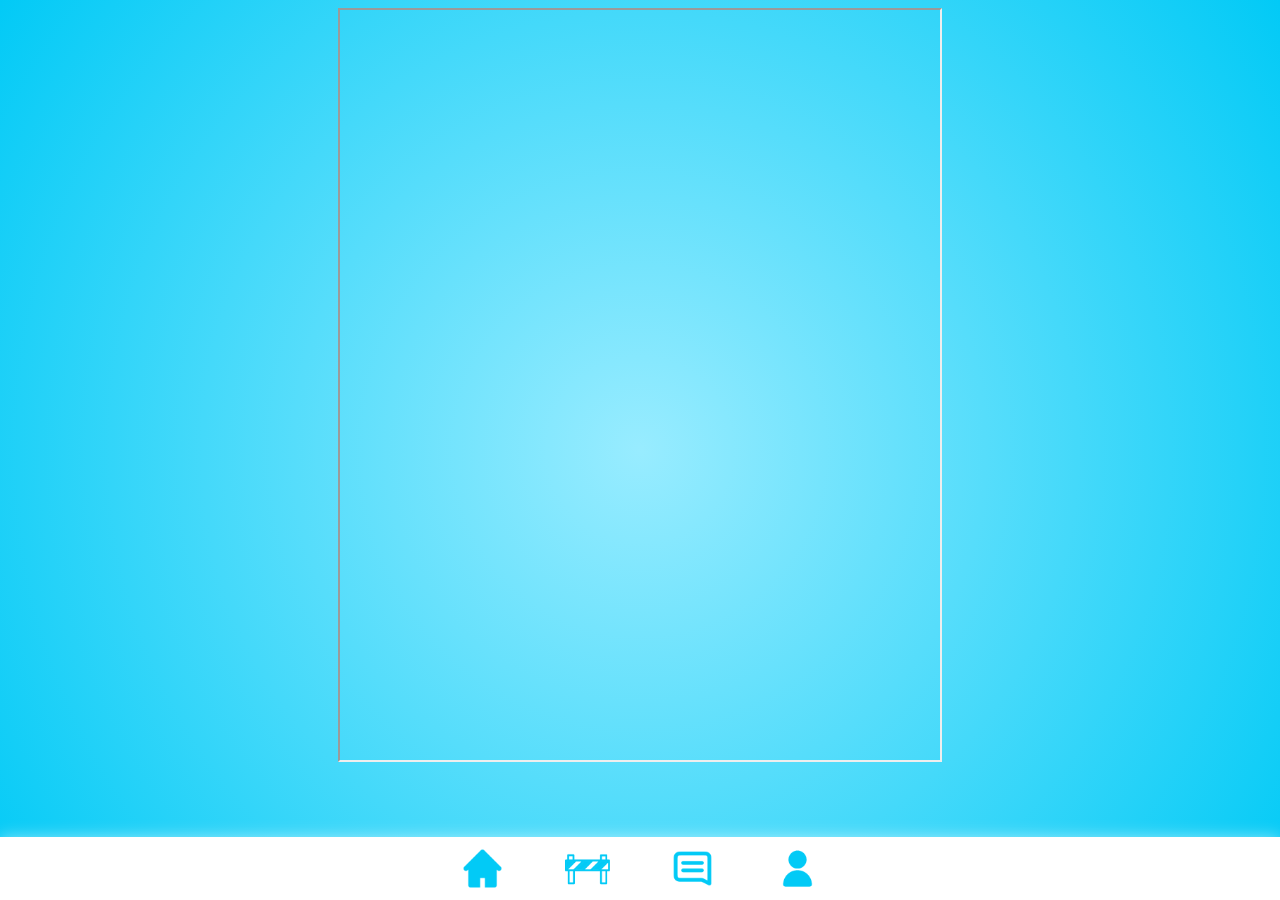
<file: ruas-interditadas/ruasinterditadas.html>
<!DOCTYPE html>
<html lang="pt-br">

<head>
  <meta charset="UTF-8" />
  <meta name="viewport" content="width=device-width, initial-scale=1.0" />
  <link rel="stylesheet" href="https://cdnjs.cloudflare.com/ajax/libs/font-awesome/4.7.0/css/font-awesome.min.css" />
  <title>Document</title>
  <link rel="stylesheet" href="style.css">
</head>

<body id="pagina-inicio">
  <script>
    window.onload = function () {
      document.getElementById("pagina-inicio").style.opacity = 1;
    };
  </script>
  <iframe style="height: 750px"
    src="https://www.google.com/maps/embed?pb=!1m18!1m12!1m3!1d58277.45710087458!2d-46.71482817381482!3d-24.089498373022884!2m3!1f0!2f0!3f0!3m2!1i1024!2i768!4f13.1!3m3!1m2!1s0x94ce2883ba386b79%3A0x211da91fc6c0ccb9!2zTW9uZ2FndcOhLCBTUA!5e0!3m2!1spt-BR!2sbr!4v1716927403294!5m2!1spt-BR!2sbr"
    width="600" height="450" style="border: 0" allowfullscreen="" loading="lazy"
    referrerpolicy="no-referrer-when-downgrade"></iframe>
  <div class="navbar">
    <img src="../inicio.png" class="iconenavbar" onclick="window.location.href='../principal/index.html'" />
    <img src="../ruainterditada.png" class="iconenavbar"
      onclick="window.location.href='../ruas-interditadas/ruasinterditadas.html'" />
    <img src="../blog.png" class="iconenavbar" />
    <img src="../conta.png" class="iconenavbar" />
  </div>
</body>

</html>
</file>
<file: ruas-interditadas/style.css>
@font-face {
    font-family: Campora;
    src: url("../camporaclassic.ttf");
}


#pagina-inicio {
    opacity: 0;
    transition: opacity 0.5s ease-in-out;
}

body {
    background: radial-gradient(circle,
            rgba(152, 236, 255, 1) 0%,
            rgba(2, 202, 246, 1) 100%);
    display: flex;
    align-items: center;
    justify-content: center;
    font-family: Campora;
    background-attachment: fixed;
}

i {
    color: #02caf6;
}

.infclima {
    box-shadow: 0 15px 15px rgba(0, 0, 0, 0.05);
    backdrop-filter: blur(5px);
    -webkit-backdrop-filter: blur(5px);
    position: absolute;
    width: 83%;
    height: 12%;
    top: 269px;
    background: linear-gradient(180deg,
            rgba(239, 252, 255, 1) 1%,
            rgba(153, 242, 255, 1) 100%);
    border-top-left-radius: 15px;
    border-top-right-radius: 15px;
    border-bottom-right-radius: 27px;
    border-bottom-left-radius: 27px;
    justify-content: center;
    align-items: center;
    display: flex;
    text-align: left;
    transition: 0.5s;
}

.container2 {
    border-radius: 27px;
    box-shadow: 0 4px 30px rgba(0, 0, 0, 0.1);
    -webkit-backdrop-filter: blur(5px);
    border: 1px solid rgba(255, 255, 255, 0.3);
    position: absolute;
    width: 83%;
    height: 43%;
    top: 390px;
    background: rgba(211, 205, 255, 0.5);
    background: linear-gradient(180deg,
            rgba(185, 246, 255, 1) 1%,
            rgba(153, 242, 255, 1) 100%);
    transition: 0.5s;
}

.clima {
    position: absolute;
    z-index: 999;
    width: 210px;
    height: 150px;
    top: 110px;
}

.col {
    flex: 1;
}

.col.pequeno {
    flex: 2;
    margin: 15px;
}

.col.grande {
    flex: 6;
}

.navbar {
    height: 7%;
    background: white;
    width: 100%;
    position: absolute;
    bottom: 0px;
    box-shadow: 0px 0px 15px rgba(255, 255, 255, 0.5);
    display: flex;
    align-items: center;
    justify-content: center;
}

label {
    color: #0c1b3b;
}

.iconenavbar {
    font-size: 40px;
    margin: 30px;
    width: 45px;
    height: 45px;
    transition: 0.5s;
    cursor: pointer;
}

img {
    transition: 0.5s;
}

img:hover {
    filter: brightness(110%);
    transition: 0.5s;
}

.infclima:hover {
    filter: brightness(105%);
    transition: 0.5s;
}

.container2:hover {
    filter: brightness(105%);
    transition: 0.5s;
}

.informacoes {
    display: contents;
}
</file>
